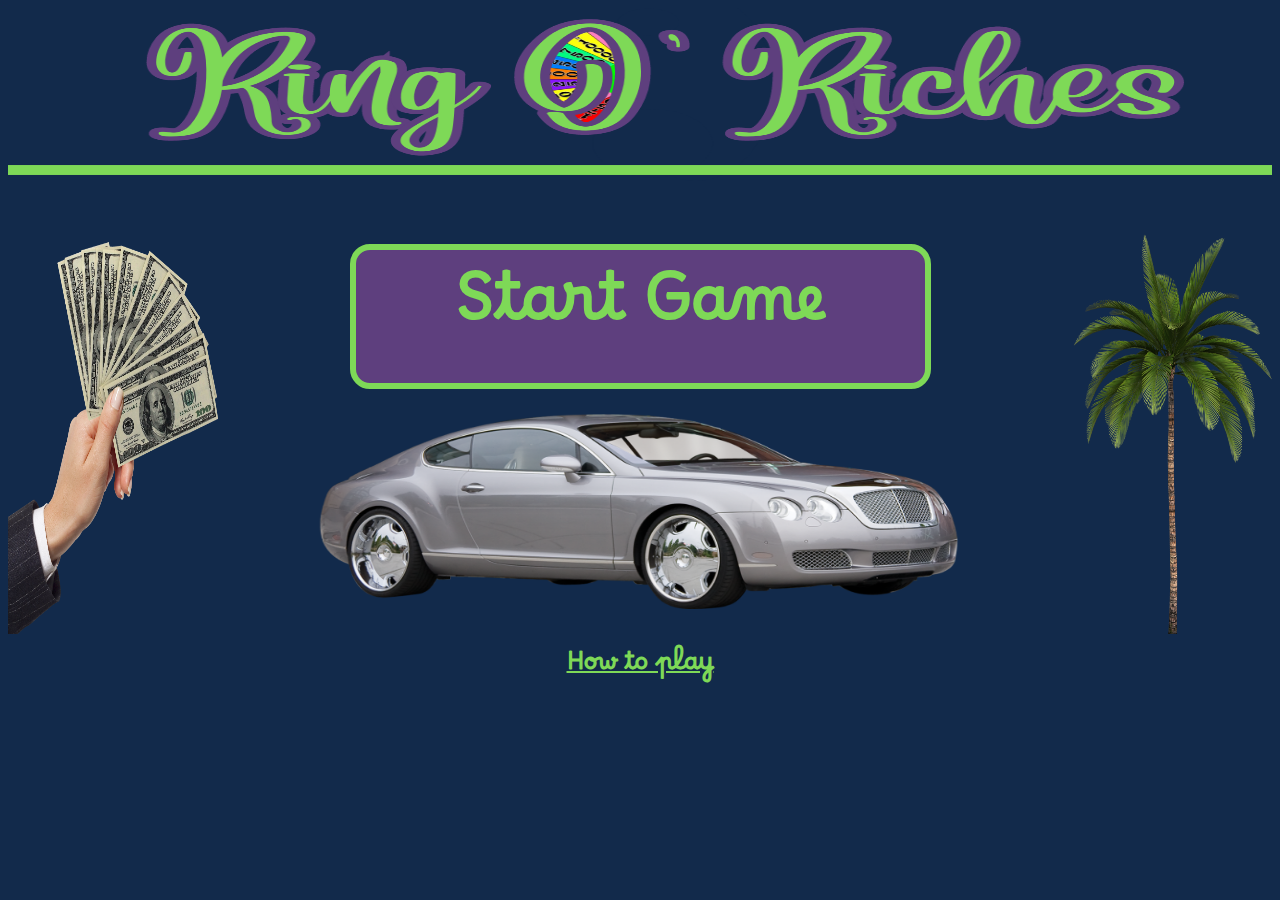
<file: index.html>
<!DOCTYPE html>
<html lang="en">
<head>
    <meta charset="UTF-8">
    <meta name="viewport" content="width=device-width, initial-scale=1.0">
    <title>Ring O' Riches</title>
    <link rel="preconnect" href="https://fonts.googleapis.com">
<link rel="preconnect" href="https://fonts.gstatic.com" crossorigin>
<link href="https://fonts.googleapis.com/css2?family=Borel&display=swap" rel="stylesheet">
    <link href="./styles.css" rel="stylesheet">
</head>
<body onLoad="playStartingSound()">
    <div class="main-container">
        <div class="banner">
            <a href="index.html"><img src="./images/banner.png" alt="banner image"/></a>
        </div>
        <div class="left">
            <img src="./images/handcash.png" alt="hand holding cash image"/>
        </div>
        <div class="main">
            <a href="gamepage.html"><button>Start Game</button></a>
            <img src="./images/car.png" alt="car image"/>
            <a href="rules.html"><h2>How to play</h2></a>
        </div>
        <div class="right">
            <img src="./images/palmtree.png" alt="palm tree image"/>
        </div>
    </div>
    <audio id="startingSound"><source src="./audio/themetune.mp3" type="audio/mpeg"></audio>

    <script src="./main.js"></script>
</body>
</html>
</file>
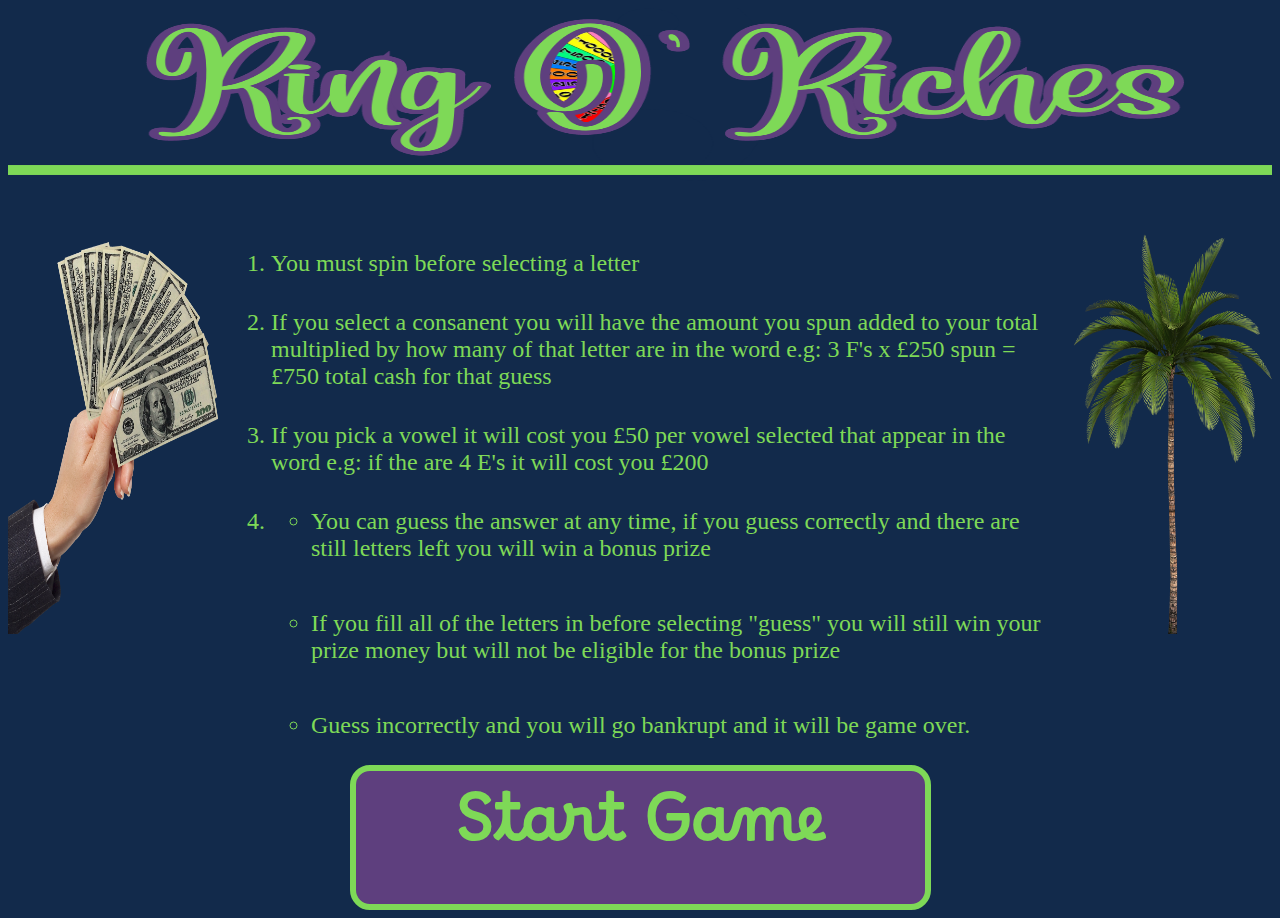
<file: rules.html>
<!DOCTYPE html>
<html lang="en">
<head>
    <meta charset="UTF-8">
    <meta name="viewport" content="width=device-width, initial-scale=1.0">
    <title>Ring O' Riches</title>
    <link rel="preconnect" href="https://fonts.googleapis.com">
<link rel="preconnect" href="https://fonts.gstatic.com" crossorigin>
<link href="https://fonts.googleapis.com/css2?family=Borel&display=swap" rel="stylesheet">
    <link href="./styles.css" rel="stylesheet">
</head>
<body onLoad="playRulesSound()">
    <div class="main-container">
        <div class="banner">
            <a href="index.html"><img src="./images/banner.png" alt="banner image"/></a>
        </div>
        <div class="left">
            <img src="./images/handcash.png" alt="hand holding cash image"/>
        </div>
        <div class="main">
            <ol class="rules">
                <li>You must spin before selecting a letter</li>
                <br>
                <li>If you select a consanent you will have the amount you spun added to your total multiplied by how many of that letter are in the word e.g: 3 F's x £250 spun = £750 total cash for that guess</li>
                <br>
                <li>If you pick a vowel it will cost you £50 per vowel selected that appear in the word e.g: if the are 4 E's it will cost you £200</li>
                <br>
                <li><ul><li>You can guess the answer at any time, if you guess correctly and there are still letters left you will win a bonus prize</li><br>
                <li>If you fill all of the letters in before selecting "guess" you will still win your prize money but will not be eligible for the bonus prize</li><br>
                <li>Guess incorrectly and you will go bankrupt and it will be game over.</li></ul></li>
            </ol>
            <a href="gamepage.html"><button>Start Game</button></a>
        </div>
        <div class="right">
            <img src="./images/palmtree.png" alt="palm tree image"/>
        </div>
    </div>
    <audio id="rulesSound"><source src="./audio/rules.mp3" type="audio/mpeg"></audio>

    <script src="./main.js"></script>
</body>
</html>
</file>
<file: styles.css>
*{
    background-color: #122a4b;
    color: #7ed957;
    font-family: 'Borel', cursive;
}

/*Main page*/

.main-container {
    display: grid;
    grid-template-areas:
    'banner banner banner banner'
    'left main main right';
    gap: 10px;
    /* background-color: #7ed957;
    padding: 5px; */
  }
      
.main-container > div {      
    text-align: center;
}

.banner { 
    grid-area: banner;  
}

.banner img{
    width:100%;
    height: 200px;
}

.left { 
    grid-area: left; 
}

.left img{
    margin-left:0px;
    width:100%;
    height: 400px;
}

.main { 
    grid-area: main; 
}

.main button{
    background-color: #5e3f7e;
    color:#7ed957;
    padding: 5px 100px 0px 100px;
    border: 6px solid #7ed957;
    border-radius: 20px;
    font-size: 4rem;
    font-weight: bold;
    margin-top: 10px;
}

.main img{
    margin-top: 20px;
    width:80%;
    height: 200px;
}

.right { 
    grid-area: right; 
}

.right img{
    margin-right:0px;
    width:100%;
    height: 400px;
}

/*Game page*/
.game-container {
    display: grid;
    grid-template-areas:
    'banner banner banner banner banner'
    'word word word word word'
    'wheel clue clue clue game-buttons'
    'wheel alphabet alphabet alphabet game-buttons'    
    'wheel alphabet alphabet alphabet game-buttons';
    gap: 10px;
    /* background-color: #7ed957;
    padding: 5px; */
  }
      
.game-container > div {      
    text-align: center;
}

.word { 
    grid-area: word; 
}

.wheel { 
    grid-area: wheel; 
    margin-top: 10px;
}

#wheelImage img{
    width:300px;
    height:300px;
    margin-left: 100px;
}

.alphabet { 
    grid-area: alphabet; 
}

.alphabet-square{
    
    background-color: #5e3f7e;
    border: 3px solid #7ed957;
    color: #fff;
    display:inline-block;
    padding:15px 10px 5px 10px;
    font-size: 1.25rem;
    font-weight: bold;
    margin:5px;
}

.alphabet-square:hover{
    background-color: #7ed957;
    border: 3px solid #5e3f7e;
    color: #000;
}

.alphabet h3{
    background-color: #7ed957;
    color:#5e3f7e;
    padding-top:5px;
    border:3px solid #5e3f7e;
    border-radius: 15px;
    font-size: 2rem;
    font-weight: bold;
    font-family: 'Times New Roman', Times, serif;
    width:60%;
    margin-left: 150px;
}

.cashUpForGrabs{
    background-color: #7ed957;
    color:#5e3f7e;
    padding-top:5px;
    border:3px solid #5e3f7e;
    border-radius: 15px;
    font-size: 2rem;
    font-weight: bold;
}
.flashOn{
    background-color: #fff;
    color:#000;
    padding: 5px 50px;
    border-color: #7ed957;
}

.word-box{
    background-color: #5e3f7e;
    border: 3px solid #7ed957;
    color: #fff;
    display:inline-block;
    padding:15px;
    font-size: 2.5rem;
    font-weight: bold;
    margin:5px;
    font-family: 'Times New Roman', Times, serif;
}

.blank{
    background-color: #7ed957;
    color: #7ed957;
}
.clue { 
    grid-area: clue; 
    margin-top: 10px;
}

#clueWord{
background-color: #7ed957;
border: 3px solid #5e3f7e;
border-radius: 15px;
padding-top:10px;
color: #5e3f7e;
width:60%;
margin-left: 150px;
}

.game-buttons { 
    grid-area: game-buttons; 
}

.game-buttons button{
    background-color: #5e3f7e;
    color:#7ed957;
    padding: 5px 50px 0px 50px;
    border: 6px solid #7ed957;
    border-radius: 20px;
    font-size: 2rem;
    font-weight: bold;
    margin: 10px 10px 15px 10px;
}

#totalCash{
    background-color: #5e3f7e;
}

.red{
    background-color: red !important;
    border: 3px solid #fff;
}

#finalAnswer1{
font-size: 1.5rem;
text-align: center;
display: none;
}

#finalAnswer1 h1{
font-family: 'Times New Roman', Times, serif;
text-align: center;
}


#finalAnswer2{
font-size: 1.5rem;
text-align: center;
display: none;
}

#finalAnswer2 h1{
font-family: 'Times New Roman', Times, serif;
}

#finalAnswer2 h2{
font-family: 'Times New Roman', Times, serif;
}

#finalAnswer2 img{
width: 300px;
height: 300px;
border: 8px solid #5e3f7e;
border-radius: 15px;
text-align: center;

}

#bankrupt{
    font-size: 2rem;
    text-align: center;
    display: none;
}

#bankrupt h1{
    font-family: 'Times New Roman', Times, serif;
}
    
#bankrupt img{
    width: 300px;
    height: 300px;
    border: 8px solid #5e3f7e;
    border-radius: 15px;
    text-align: center;
}

.play-again{
    background-color: #5e3f7e;
    color:#7ed957;
    padding: 5px 50px 0px 50px;
    border: 6px solid #7ed957;
    border-radius: 20px;
    font-size: 2rem;
    font-weight: bold;
}

/*Rules page*/

.rules li{
    font-family: 'Times New Roman', Times, serif;
    text-align: left;
    font-size: 1.5rem;
}
</file>
